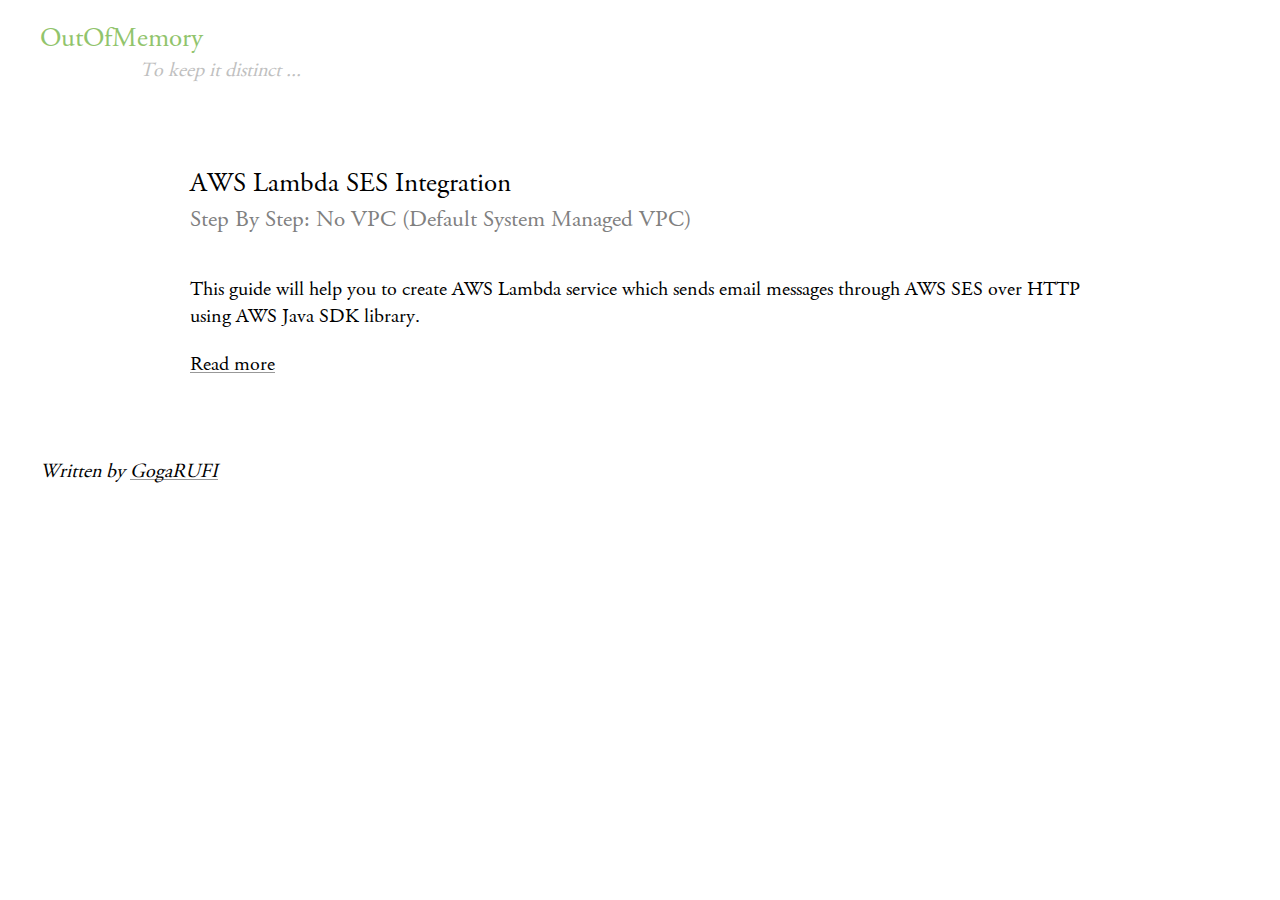
<file: index.html>
<!DOCTYPE html>
<html>

<head>
    <title>OutOfMemory</title>
    <link rel="stylesheet" type="text/css" href="css/style.css">
</head>

<body>
    <header class="introduction">
        <h1>OutOfMemory</h1>
        <p>To keep it distinct ... </p>
    </header>
    <div class="left">
        <main>
            <article>
                <header>
                    <h1>AWS Lambda SES Integration</h1>
                    <h2>Step By Step: No VPC (Default System Managed VPC)</h2>
                </header>
                <p>This guide will help you to create AWS Lambda service which sends email messages through AWS SES over HTTP using AWS Java SDK library.</p>
                <a class="read" href="article.html">Read more</a>
            </article>
        </main>
        <nav class="pagination"></nav>
    </div>
    <footer class="contacts">
        <address>
            Written by <a href="mailto:gogarufi@gmail.com">GogaRUFI</a>
        </address>
    </footer>
</body>

</html>
</file>
<file: css/style.css>
@font-face {
    font-family: test;
    src: url(../font/normal.woff2);
}

@font-face {
    font-family: test;
    src: url(../font/bold.woff2);
    font-weight: bold;
}

@font-face {
    font-family: test;
    src: url(../font/italic.woff2);
    font-family: italic;
}

@font-face {
    font-family: data;
    src: url(../font/data.woff);
}

@font-face {
    font-family: data;
    src: url(../font/data-bold.woff2);
    font-weight: bold;
}

body {
    font-family: test;
    font-size: 20px;
    line-height: 27px;
    margin: 0;
}

body p, li {
    font-size: 1em;
    line-height: 1.38em;
    word-break: break-word;
    word-wrap: break-word;
}

body pre {
    font-size: 0.65em;
    line-height: 1.38em;
}

body a {
    color: black;
    text-decoration: none;
    background-image: linear-gradient(to bottom, transparent 0, #333 1px, transparent 0);
    background-size: 1px 5px;
    background-repeat: repeat-x;
    background-position: bottom;
}

body s {
    text-decoration: none;
    background-image: linear-gradient(to bottom, transparent 0, #333 1px, transparent 0);
    background-size: 1px 12px;
    background-repeat: repeat-x;
    background-position: bottom;
}

.gist a {
    background: none;
}

div.left {
    max-width: 900px;
    margin: auto;
    padding: 0 20px;
}

header.introduction,
footer.contacts {
    max-width: 1200px;
    padding: 0 20px;
    margin-right: auto;
    margin-left: auto;
}

header.introduction {
    margin-top: 20px;
    margin-bottom: 40px;
}

header.introduction h1 {
    color: #91C46C;
    font-size: 27px;
    line-height: 37px;
    margin: 0;
    font-weight: normal;
}

header.introduction h1 + p {
    font-style: italic;
    font-size: 100%;
    color: silver;
    padding-left: 100px;
    margin: 0;
}

footer.contacts {
    margin-top: 40px;
    margin-bottom: 20px;
}

main article {
    padding: 40px 0;
    border-bottom: solid 1px #e2e2e2;
}

main article pre {
    background: #f5f5f5;
    padding: 20px;
    overflow: auto;
}

main article:last-of-type {
    border: none;
}

main article > header {
    margin-bottom: 40px;
}

main article > header > h1 {
    margin-top: 0;
    font-size: 1.35em;
    line-height: 1.38em;
    font-weight: normal;
}

main article > header h1 + h2 {
    color: grey;
    font-weight: normal;
    margin-top: -16px;
    font-size: 1.15em;
    line-height: 1.38em;
}

main article figure img {
    width: 100%;
}

main article figcaption {
    text-align: center;
    color: silver;
    font-size: 0.7em;
    line-height: 1.38em;
    margin-top: 10px;
}

main article h3 {
    font-size: 1.1em;
    line-height: 1.38em;
    margin: 20px 0;
}

main article h4 {
    font-size: 1em;
    line-height: 1.38em;
    font-weight: bold;
}

main article ul {
    padding-left: 30px;
}

details summary {
    font-family: data;
    font-size: 0.6em;
    line-height: 1.38em;
    color: #91C46C;
    cursor: pointer;
    display: inline-block;
}

details {
    border: dashed 1px transparent;
    padding: 10px;
    margin: 0;
}

details[open] {
    border-color: #e2e2e2;
}

details p {
    font-size: 17px;
    line-height: 24px;
}

details summary:focus {
    outline: none;
}

section.titled-pre p.title {
    margin-bottom: 0px;
    font-size: 0.75em;
    line-height: 1.38em;
    font-style: italic;
}

section.titled-pre pre {
    margin-top: 4px;
}

.mark:target {
    background: #fbffdd;
}

hr {
    box-sizing: content-box;
    height: 0;
}

hr.section-divider {
    margin-top: 52px;
    margin-bottom: 42px;
    display: block;
    border: 0;
    text-align: center;
}

hr.section-divider:before {
    margin-left: .6em;
    content: '...';
    color: silver;
    position: relative;
    top: -30px;
    font-weight: bold;
    font-size: 28px;
    letter-spacing: .6em;
}
</file>
